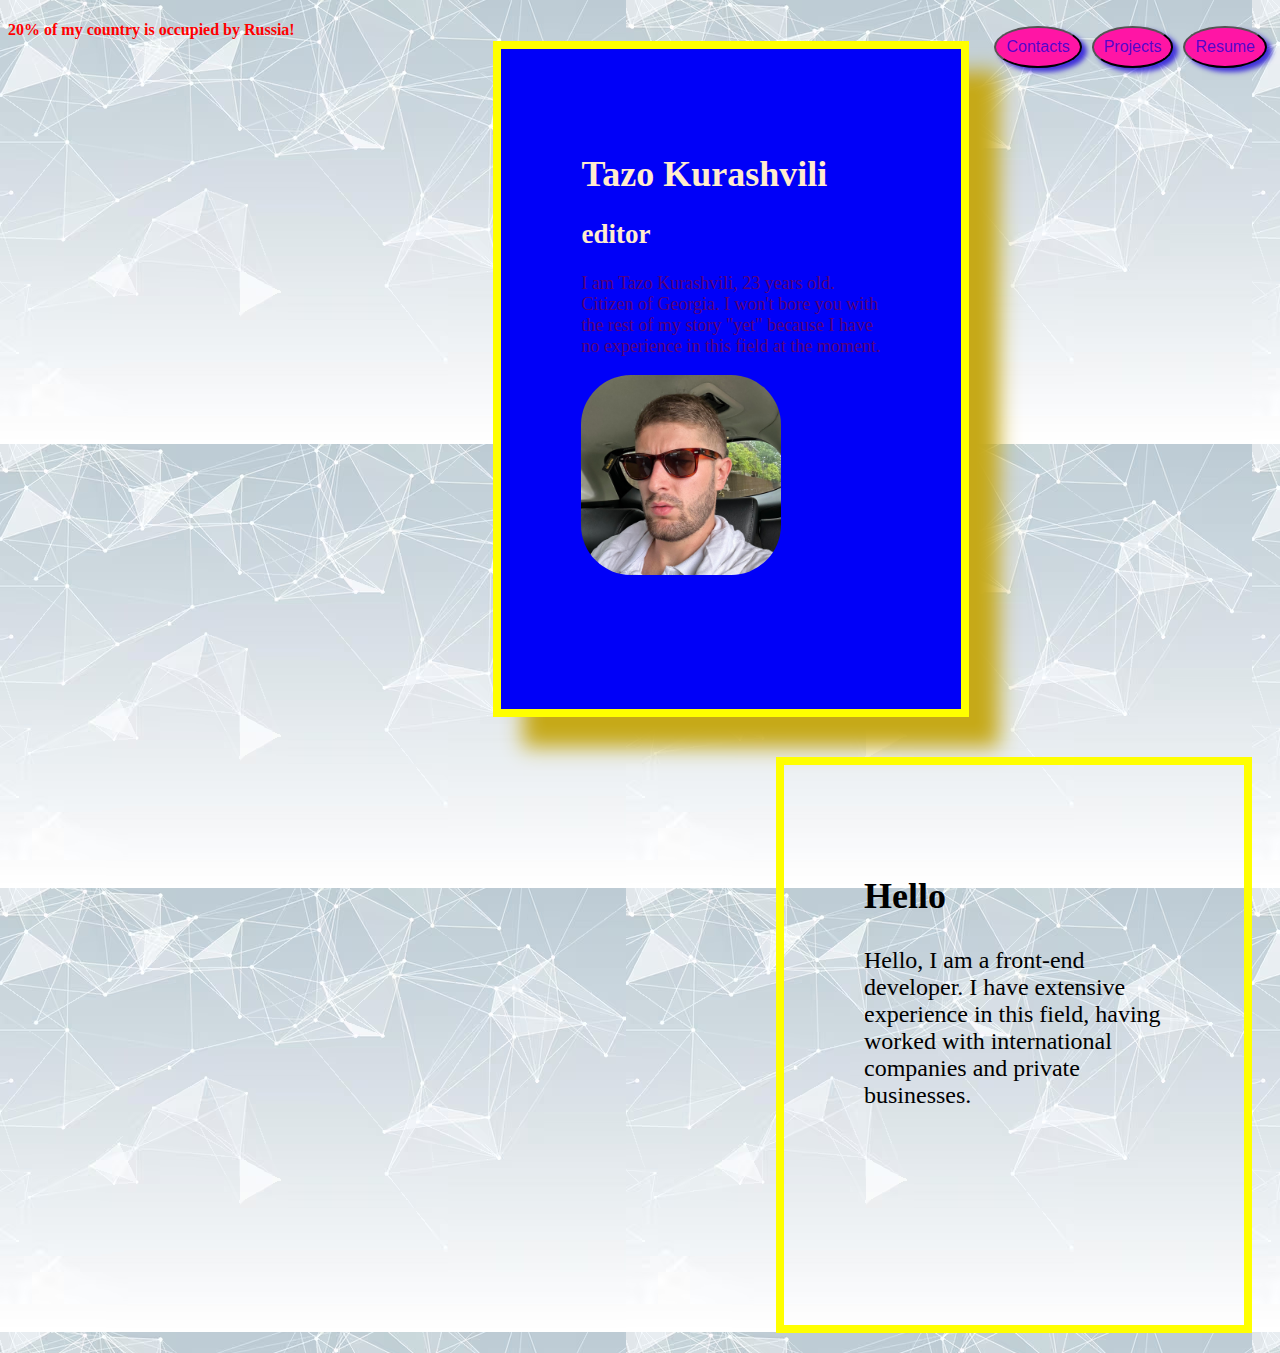
<file: index.html>
<!DOCTYPE html>
<html lang="en">
<head>
    <meta charset="UTF-8">
    <meta name="viewport" content="width=device-width, initial-scale=1.0">
    <title>CV</title>
    <link rel="stylesheet" href="Style.css">
    <link rel="preconnect" href="https://fonts.googleapis.com">

</head>

<header>


    <nav class="button1">
        
        <a href="resume.html" target="_blank"><button>Resume</button></a>
       <a href="projects.html" target="_blank"><button>Projects</button></a>
    <a href="Contacts.html" target="_blank"> <button>Contacts</button></a>      

</nav>
       



</header>

<main>

    <div class="main1">

        <h1><a href="https://www.youtube.com/watch?v=Tef1e9FiSR0&t=56s"></a>Tazo Kurashvili</h1>
        <h2>editor</h2>
       <p class="tex1">I am Tazo Kurashvili, 23 years old. Citizen of Georgia.
         I won't bore you with the rest of my story "yet" because I have no experience in this field at the moment.</p>
         <img src="photo/Profilisfoto1.jpg" alt="">
         
     
        
 
 
        
     </div>




    <div class="main2">

        <h2>Hello</h2>
        <p class="tex2">Hello, I am a front-end developer. I have extensive experience in this field, having worked with international companies and private businesses.</p>
    
    </div>
    
    





</main>






<footer>
    <h4>20% of my country is occupied by Russia!</h4>
</footer>







<body>




















    
</body>
</html>
</file>
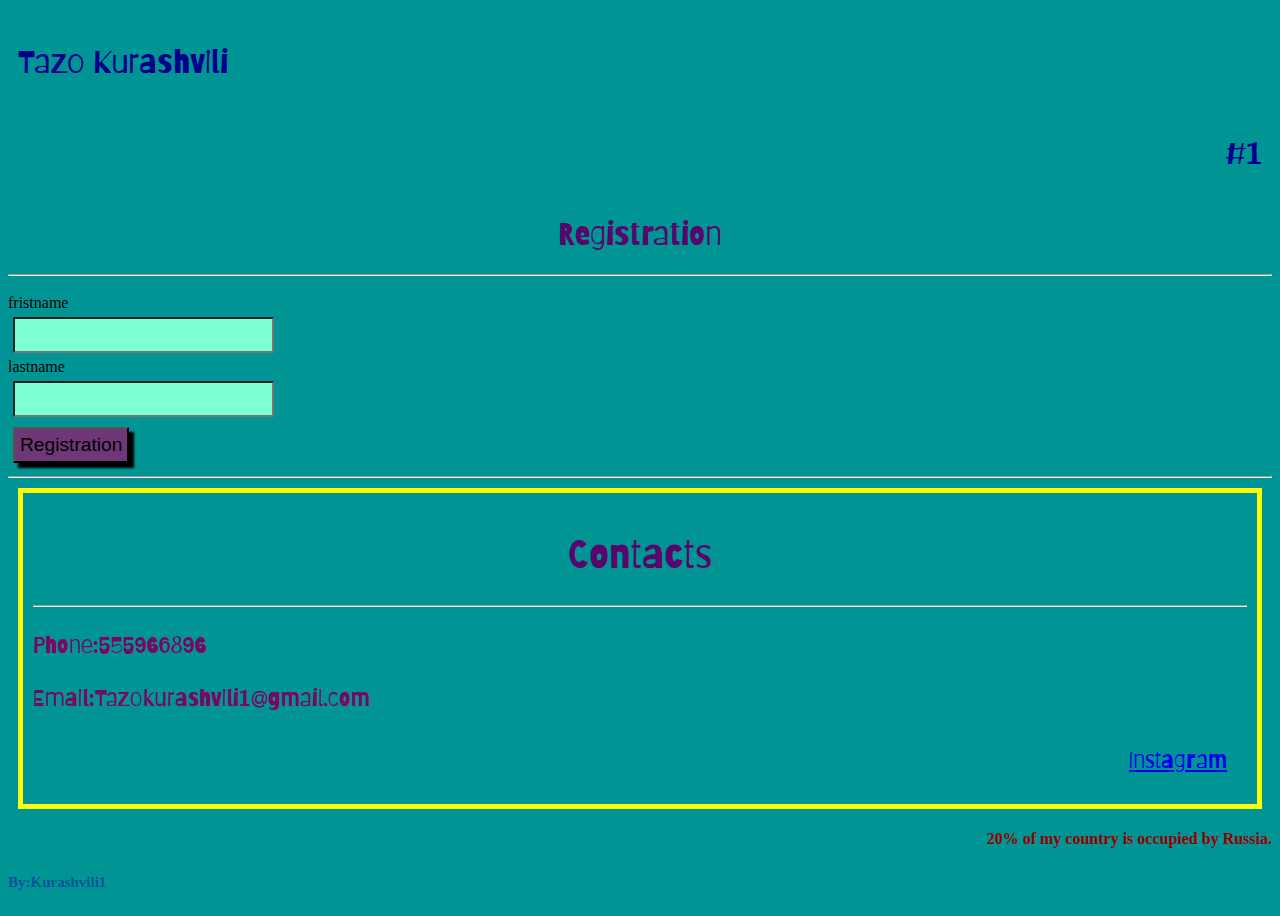
<file: Contacts.html>
<!DOCTYPE html>
<html lang="en">
<head>
    <meta charset="UTF-8">
    <meta name="viewport" content="width=device-width, initial-scale=1.0">
    <title>Contacts</title>
    <link rel="stylesheet" href="Contacts.css">
    <link rel="preconnect" href="https://fonts.googleapis.com">
    <link rel="preconnect" href="https://fonts.googleapis.com">
    <link rel="preconnect" href="https://fonts.gstatic.com" crossorigin>
    <link href="https://fonts.googleapis.com/css2?family=Barriecito&display=swap" rel="stylesheet">
</head>
<body>

    <header>

        <p>Tazo Kurashvili</p>
    <p class="name1">#1</p>

    <h1>Registration</h1>
    <hr>

    <form action="registration"></form>

    <label for="Fristname">fristname</label><br>
    <input type="text " id="Fristname" required ><br>
    <label for="Lastname">lastname</label><br>
    <input type="text" id="Lastname" required><br>
    

    <input class="registration" type="submit" value="Registration"  

    


        
    </header>

    
<main>
    <hr>
    <div>
        <h1>Contacts</h1>
        <hr>
       <h3>Phone:555966896</h3>
       <h3>Email:Tazokurashvili1@gmail.com</h3>
       <h3 class="link1"><a href="https://www.instagram.com/tazookurashvili1/">Instagram</a></h3>
    </div>
       
</main>
        
<footer>
    
<h4>20% of my country is occupied by Russia.</h4>
<h5>By:Kurashvili1</h5>
    </body>

</footer>


</html>
</file>
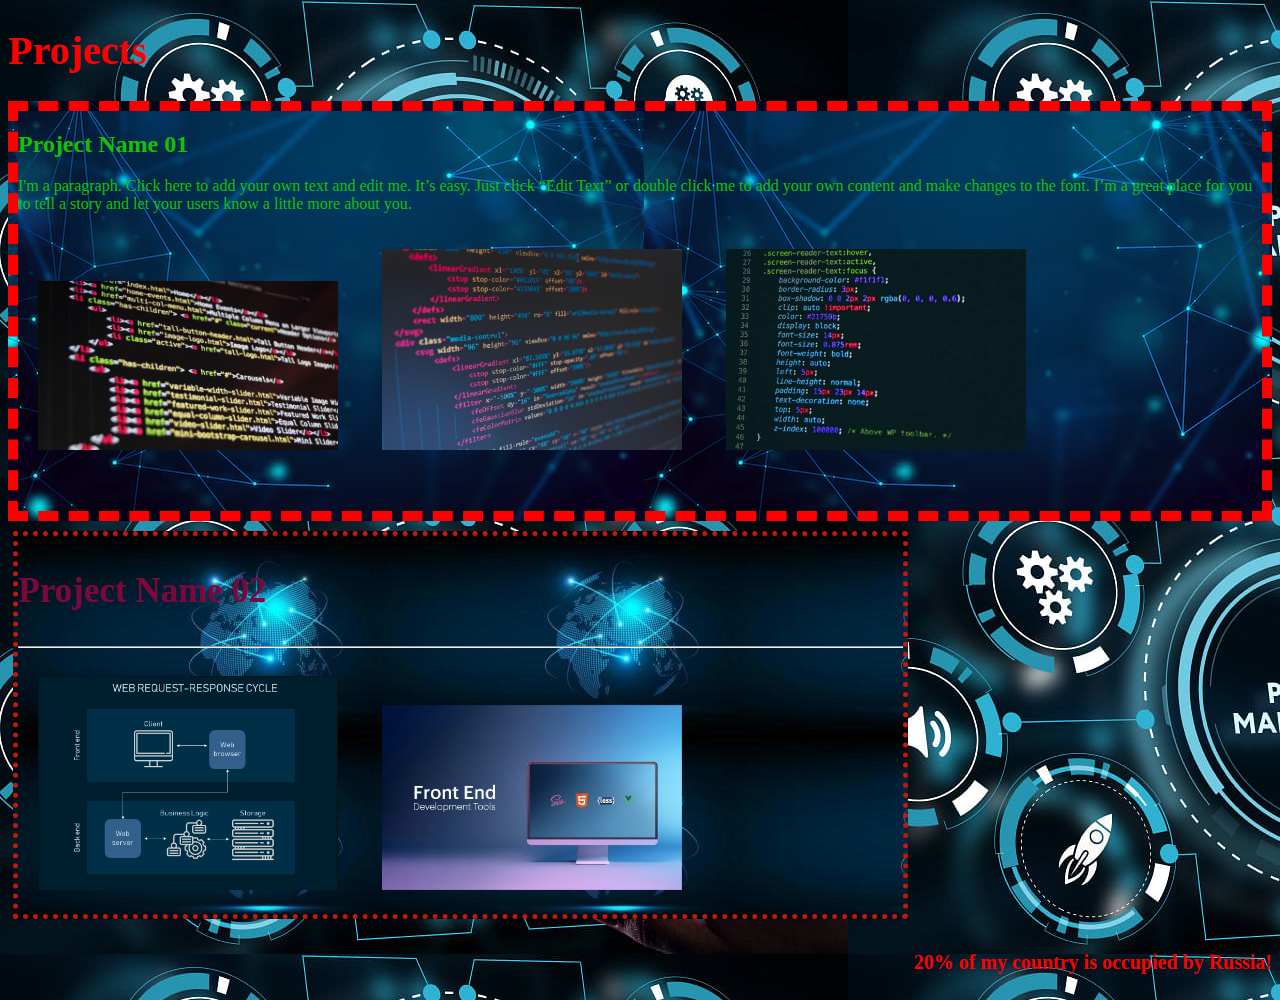
<file: projects.html>
<!DOCTYPE html>
<html lang="en">
<head>
    <meta charset="UTF-8">
    <meta name="viewport" content="width=, initial-scale=1.0">
    <title>Projects</title>
    <link rel="stylesheet" href="projects.css">
</head>
<body>

<header>

    <h1>Projects</h1>

    <div class="main11">
        
      <h2>Project Name 01</h2>
      <p>I'm a paragraph. Click here to add your own text and edit me. It’s easy. Just click “Edit Text” or double click me to add your own content and make changes to the font. I’m a great place for you to tell a story and let your users know a little more about you.</p>
      <img src="photo/projects.jpg" alt="">
    <img src="photo/projects2.jpg" alt="">
    <img src="photo/projects4.jpg" alt="">


    </div>




    




</header>



<main>
    <div class="main22">
        
        <h3>Project Name 02</h3>
        <hr>
        <img src="photo/word-image-67.png" alt="">
        <img src="photo/5555555555555555.webp" alt="">


    </div>


</main>


<footer>
    <h4>20% of my country is occupied by Russia!</h4>
</footer>


































    
</body>
</html>
</file>
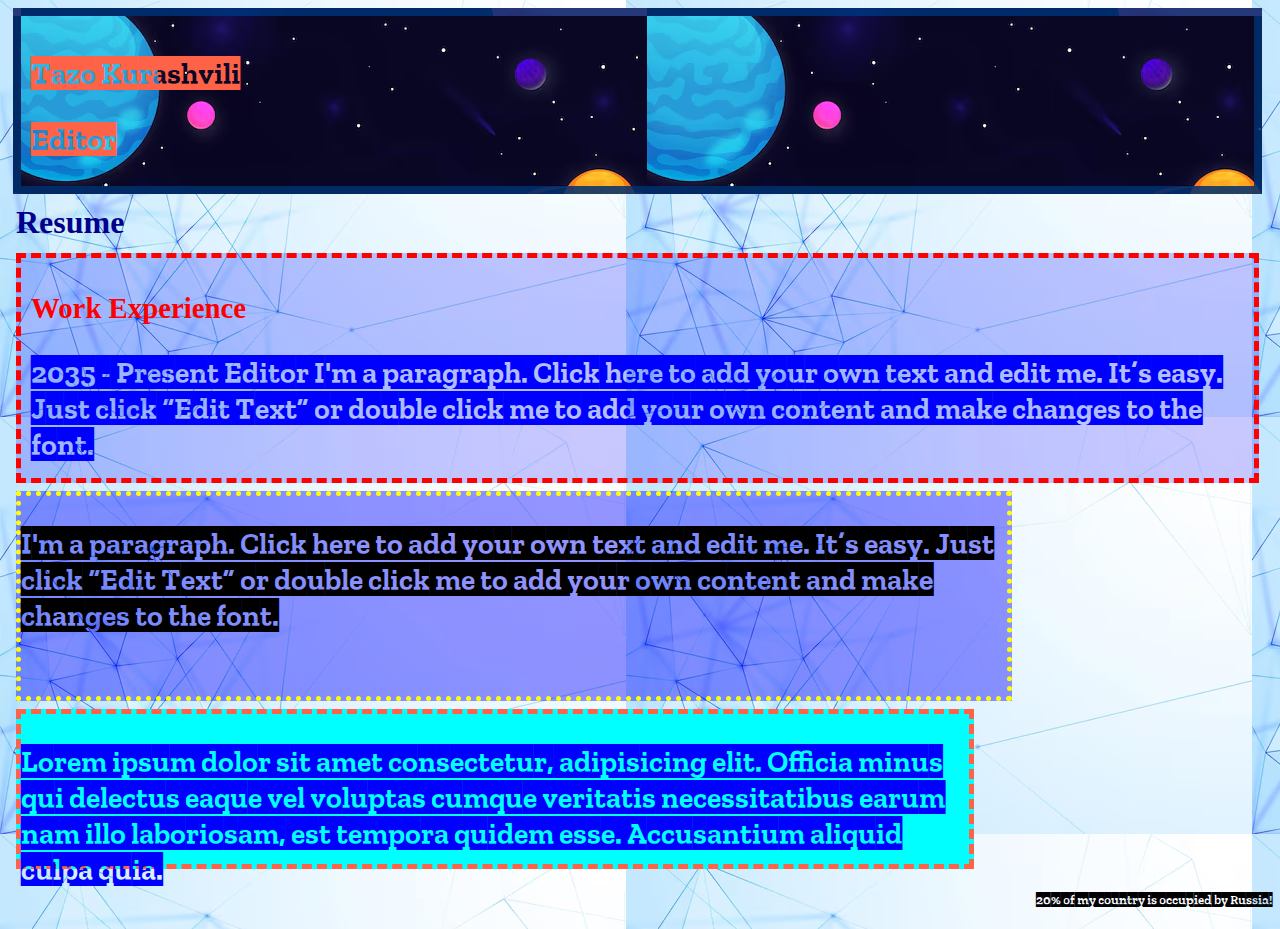
<file: resume.html>
<!DOCTYPE html>
<html lang="en">
<head>
    <meta charset="UTF-8">
    <meta name="viewport" content="width=device-width, initial-scale=1.0">
    <title>Resume</title>
    <link rel="stylesheet" href="resume.css">
    <link rel="preconnect" href="https://fonts.googleapis.com">
<link rel="preconnect" href="https://fonts.gstatic.com" crossorigin>
<link href="https://fonts.googleapis.com/css2?family=Zilla+Slab+Highlight:wght@400;700&display=swap" rel="stylesheet">

</head>
<body>

<header>

    <div class="tex1">
        <p>Tazo Kurashvili</p>
        <p class="tex99">Editor</p>

    </div>

</header>

<main>

        
     

        <h1>Resume</h1>
        

     
   
     <div class="tex2">

        <h2>Work Experience</h2>
        <p class="">
            2035 - Present
            
            Editor
            I'm a paragraph. Click here to add your own text and edit me. It’s easy. Just click “Edit Text” or double click me to add your own content and make changes to the font.</p>


     </div>
        
     <div class="resume11">

        <p>I'm a paragraph. Click here to add your own text and edit me. It’s easy. Just click “Edit Text” or double click me to add your own content and make changes to the font.</p>
     </div>





</main>



<div id="bolo12">

    <p>Lorem ipsum dolor sit amet consectetur, adipisicing elit. Officia minus qui delectus eaque vel voluptas cumque veritatis necessitatibus earum nam illo laboriosam, est tempora quidem esse. Accusantium aliquid culpa quia.
        
       
    </div>

<h5>20% of my country is occupied by Russia!</h5>


</body>
</html>
</file>
<file: Style.css>
body {
    background-color: rgb(231, 219, 203);
    background-image: url(photo/VVVVVVVVVVVVV.avif)
}



.main1 {
    background-color: rgb(0, 0, 248);
    color: blanchedalmond;
    width: 300px;
    height: 500px;
    padding: 80px;
    margin: 20px;
    border: solid 8px yellow;
    font-size: large;
    box-shadow: 30px 30px 20px rgb(198, 169, 24);
    float: right;
    display: block;
    
    
}

    
.tex1 {
    color: rgb(87, 1, 119);
    font-size: large;
    
}




img {

    width: 200px;
    height: 200px;
    border-radius: 50px;
}


.main2 {
    width: 300px;
    height: 400px;
    padding: 80px;
    margin: 20px;
    border: solid 8px yellow;
    float: right;
    font-size: x-large;
    
    
}

.main2:hover {

    background-color: cyan;



}
.main1:hover {


    background-color: chartreuse;
    width: 400px;
    height: 500px;
}


.main11 {
    color: red;
    
}

li {
    text-align: center;
    margin-bottom: 10%;
}



button {
     margin-right: 50px;
     margin-top: 20px;
     padding: 3px;
     font-size: medium;
     color: blueviolet;
     background-color: rgb(255, 21, 165);
     cursor: pointer;
}


button {
    float: right;
    padding: 10px;
    margin: 5px;
    box-shadow: 5px 4px 5px; color: #1900d9c5;
    font-size: 16px;
    border-radius: 50%;
}

button:hover {
    background-color: rgb(229, 237, 11);
    font-size: 15px;
    height: 70px;
   color: rgb(185, 7, 51);
   margin: 10px;
}


.main3 {padding: 7px;
    margin: 5px;


}


.main4 {
    background-color: rgb(131, 114, 150);
    width: 100px;
    height: 250px;
    border: solid yellow 6px;
    padding: 5px 
    
}
    .img2 {
        width: 200px;
        height: 200px;
    }

.main4:hover {
    background-color: antiquewhite;
}





p{
    font-family: "Great Vibes", cursive;
    font-weight: 400;
    font-style: normal;
  }


.main5 {
    border: solid red 5px;
    width: 78%;

    background-color: rgb(220, 220, 220);
    padding: 10px;
    margin: 230px 100px 100px 50px;
    display: block;
    width: 79%;








}



.ptex2 {

    margin: 10px;
    color: blue;
    float: top;
    text-align: right;
    

}



h4 {
    color: red;
}
</file>
<file: Contacts.css>
body {
    background-color: rgb(0, 148, 148);
}



div {
    color: rgb(121, 8, 96);
    border: solid yellow 5px;
    padding: 10px;
    font-size: 20px;
    margin: 10px;
}

.name1 {
    text-align: right;
    padding: 10px;
}


a {
    text-decoration: underline;
}

h1 {
    color: rgb(88, 6, 108);
    text-align: center;
}

.link1 {
    text-align: right;
    margin: 10px;
    padding: 10px;
}

h4 {
    text-align: right;
    color: rgb(152, 0, 0);
    text-align: 20px;
}

h5 {
    color: rgba(10, 57, 159, 0.73);
    font-size: 15px;
}


p {
    font-size: xx-large;
    color: darkblue;
    padding: 10px;
}


form {
    font-size: larger;
    color: darkgoldenrod;
   
    padding: 5px;
}


input {
    font-size: larger;
    padding: 5px;
    margin: 5px;
    background-color: aquamarine;
    cursor: pointer;
}




.registration {
    background-color: rgba(177, 0, 103, 0.626);
    box-shadow: 5px 5px 2px;
    
}




.registration:hover {

    width: 200px;
    height: 3opx;
    background-color: rgb(19, 156, 19);
}



h3
    
        {
            font-family: "Barriecito", system-ui;
            font-weight: 400;
            font-style: normal;
          
}



h1 
    
        {
            font-family: "Barriecito", system-ui;
            font-weight: 400;
            font-style: normal;
          }

p {
    
        font-family: "Barriecito", system-ui;
        font-weight: 400;
        font-style: normal;
      
}
</file>
<file: projects.css>
.main11 {
    color: rgb(23, 192, 7);
   border: dashed 10px red;
   background-image: url(photo/abstract-geometric-wireframe-background_52683-59421.avif);
   height: 400px;
   background-image: url(photo/oooooo.avif);
    
}

body {
    background-image: url(photo/projects3.jpg);


}

h1 {
    color: red;
    font-size: 40px
}

img {
    width: 200px;
    width: 300px;
    margin: 10px;
    padding: 10px;
}

.main22 {
    border: dotted 5px rgb(199, 22, 12);
    margin: 10px 5px 5px;
    width: 70%;
    background-image: url(photo/yyyyyyyyyyyyyyyy.jpg);
}


h3 {
    font-size: 35px;
    color: rgb(123, 8, 60);
}





h4 {
    font-size: 20px;
    float: right;
    color: red;

}
</file>
<file: resume.css>
body {
    background-color: bisque;
    background-image: url(photo/abstract-geometric-wireframe-background_52683-59421.avif)
}





div{
    width: 150px;
    height: 200px;
    background-color: red;
    
}



.tex1 {
    color: tomato;

    width: 96%;
    height: 150px;
    border-bottom: 10cm;
    border: solid rgba(0, 48, 111, 0.855) 8px;
    background-image: url(photo/gradient-galaxy-background-with-colorful-planets_23-2148999259.avif);
    margin: 5px;
    padding: 10px;
    font-size: xx-large
    
    
    


}

.tex2 {
    background-color: rgba(0, 0, 255, 0.215);
    width: 96%;
    font-size: larger;
    padding: 10px;
    margin: 8px;
    color: blue;
   border: dashed red 5px;
}


h1 {
   
    width: 20%;
    margin: 5px;
    padding: 5px 5px 4px 3px;
    font-size: xx-large;
    color: darkblue;
}
 
p {
    font-size: 30px;
}

h2 {
    color: red;
}


.resume11 {
    background-color: rgba(0, 0, 255, 0.416);
    width: 78%;
    border: dotted 5px yellow;
   margin: 8px;
}

#bolo12 {
    width: 75%;
    height: 150px;
    color: blue;
    border: dashed 5px tomato;
   background-color: aqua;
    margin: 8px;
}
   


p {
    
        font-family: "Zilla Slab Highlight", serif;
        font-weight: 700;
        font-style: normal;
      
}

h5 {
    text-align: right;
    
        font-family: "Zilla Slab Highlight", serif;
        font-weight: 700;
        font-style: normal;
}
</file>
